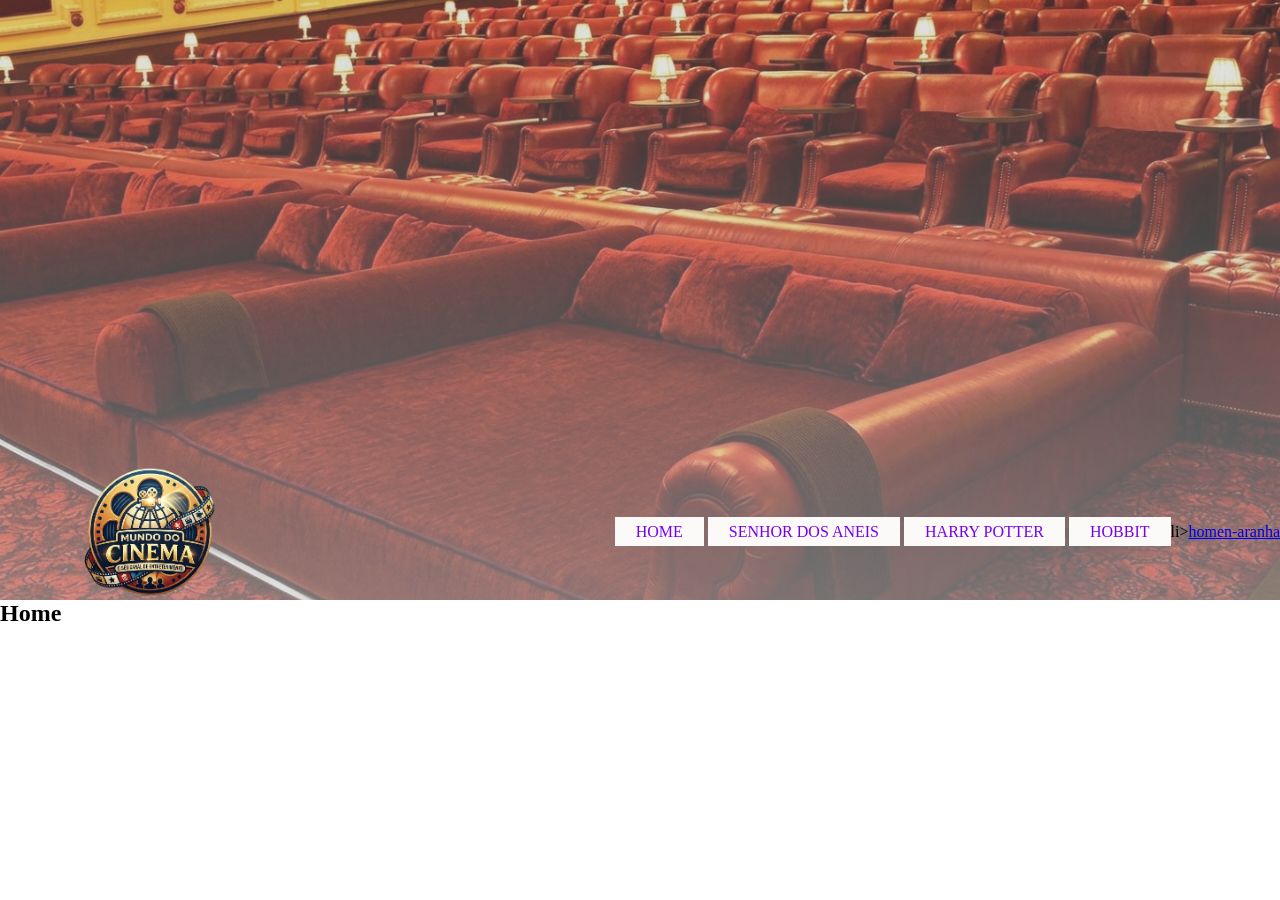
<file: site/index.html>
<!DOCTYPE html>
<html lang="pt-br">
<head>
    <meta charset="UTF-8">
    <meta name="viewport" content="width=device-width, initial-scale=1.0">
    <link rel="shortcut icon" href="img/logosemtexto-copia.png" type="image/x-icon">
    <link rel="stylesheet" href="./css/style.css">
    <title>Mundo Do Cinema</title>
</head>
<body>
   
<header>
<!---cabeçalho (logo, menu, banner principal)-->

<section id="pagina-home">
<div class="categoria">
<img src="img/logo.png" class="logo">
<nav class="menu-principal">
    <ul>
<li><a href="index.html">home</a></li>
        <li><a href="senhordosaneis.html">senhor dos aneis</a></li>
        <li><a href="harrypotter.html">harry potter</a></li>
        <li><a href="hobbit.html">Hobbit</a></li>li><a href="homenaranha.html">homen-aranha</a></li>
    </ul>
</nav>

</div>


</section>
</header>


<main>
 <!---corpo da pagina ( todo o site)-->
 <section id="corpo">
    <h1> Home </h1>
 </section>
</main>
 
<footer>
 <!--rodapé(contato/ anunciante/atalho/selo/rede social )-->
 
</footer>
 
 
 
 

 
 
 
 
 
 
 
 
   
</body>
</html>
</file>
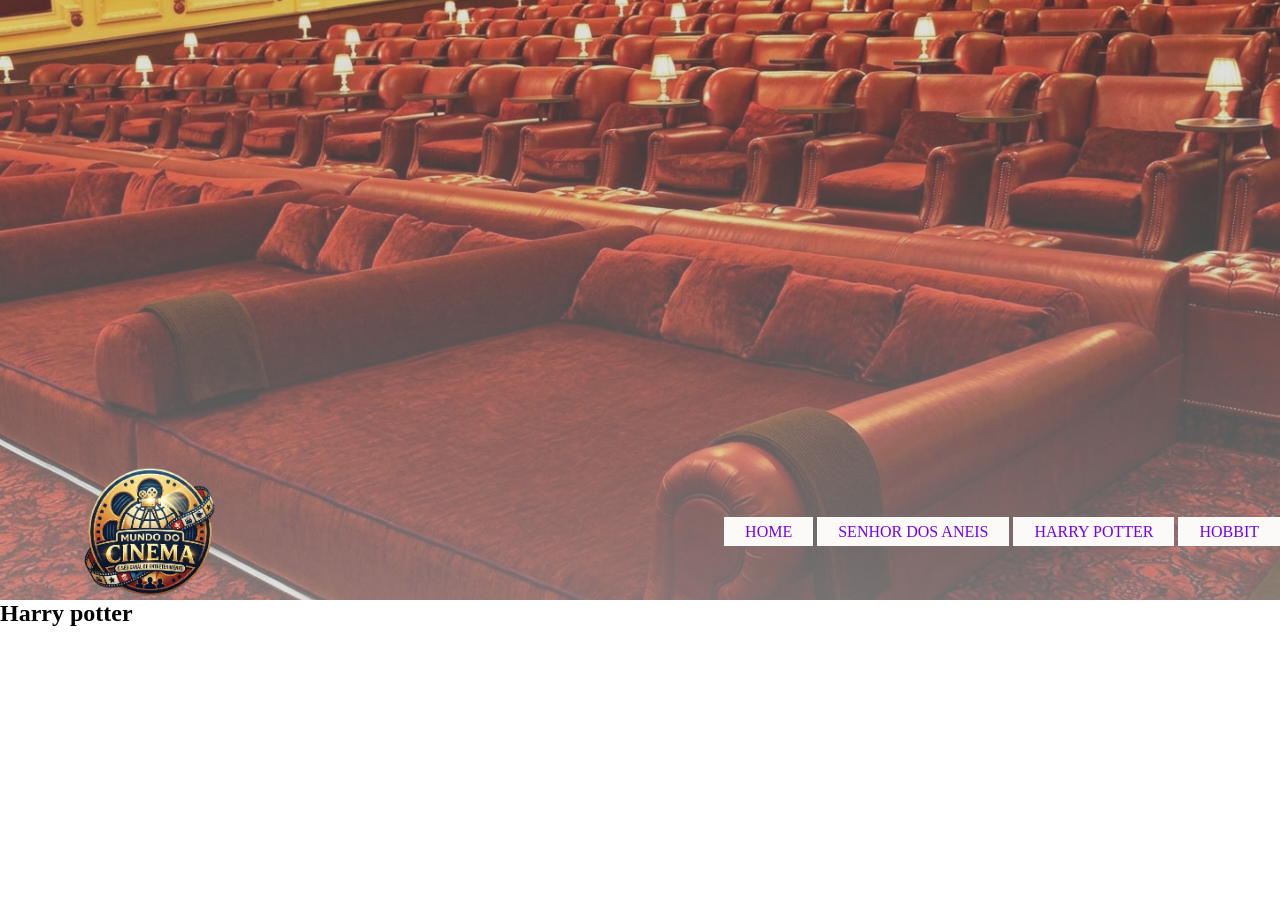
<file: site/harrypotter.html>
<!DOCTYPE html>
<html lang="pt-br">
<head>
    <meta charset="UTF-8">
    <meta name="viewport" content="width=device-width, initial-scale=1.0">
    <link rel="shortcut icon" href="img/logosemtexto-copia.png" type="image/x-icon">
    <link rel="stylesheet" href="./css/style.css">
    <title>Mundo Do Cinema</title>
</head>
<body>
   
<header>
<!---cabeçalho (logo, menu, banner principal)-->

<section id="pagina-home">
<div class="categoria">
<img src="img/logo.png" class="logo">
<nav class="menu-principal">
    <ul>
      <li><a href="index.html">home</a></li>
        <li><a href="senhordosaneis.html">senhor dos aneis</a></li>
        <li><a href="harrypotter.html">harry potter</a></li>
        <li><a href="hobbit.html">Hobbit</a></li>
</nav>

</div>


</section>
</header>


<main>
 <!---corpo da pagina ( todo o site)-->
 <section id="corpo">
    <h1> Harry potter </h1>
 </section>
</main>
 
<footer>
 <!--rodapé(contato/ anunciante/atalho/selo/rede social )-->
 
</footer>
 
 
 
 

 
 
 
 
 
 
 
 
   
</body>
</html>
</file>
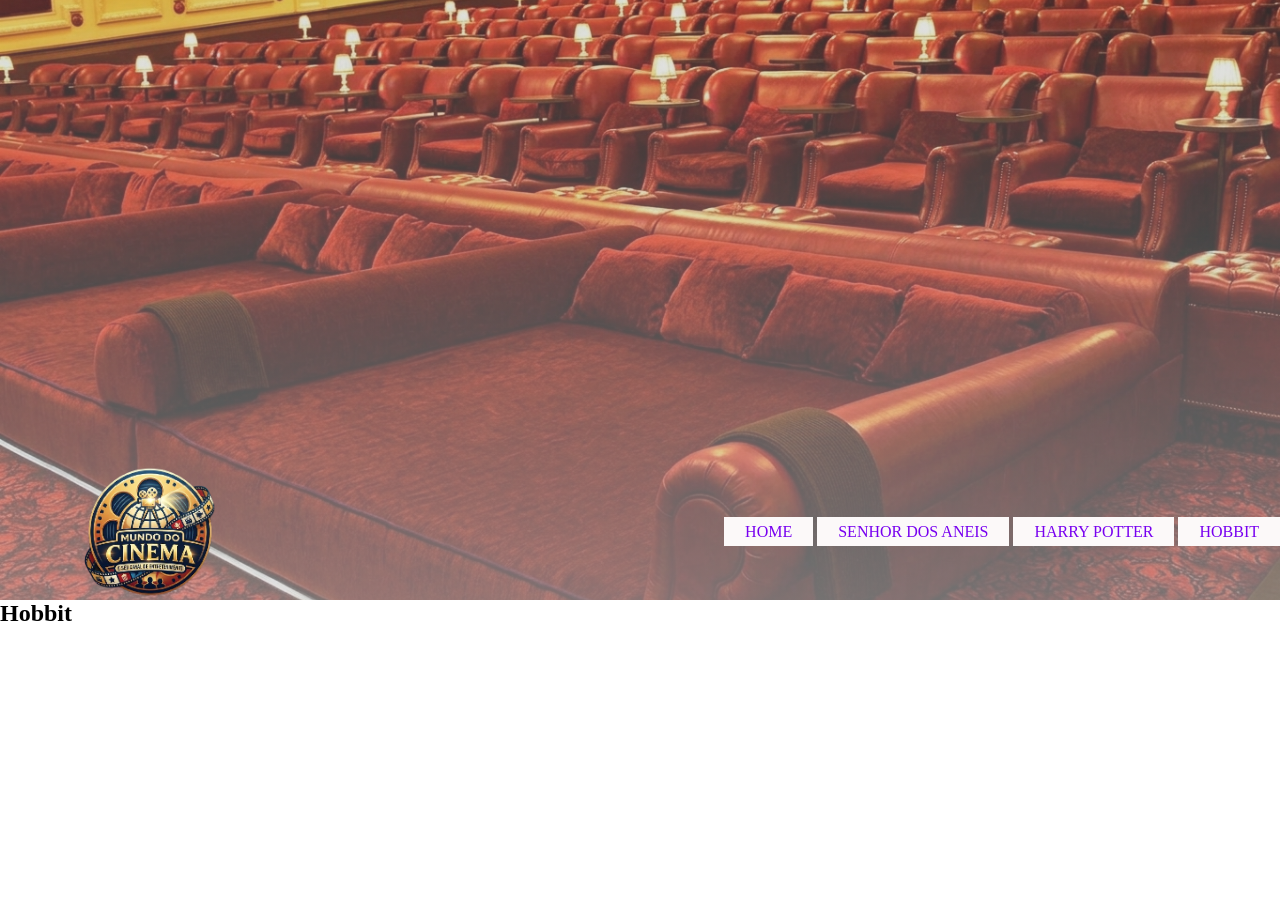
<file: site/hobbit.html>
<!DOCTYPE html>
<html lang="pt-br">
<head>
    <meta charset="UTF-8">
    <meta name="viewport" content="width=device-width, initial-scale=1.0">
    <link rel="shortcut icon" href="img/logosemtexto-copia.png" type="image/x-icon">
    <link rel="stylesheet" href="./css/style.css">
    <title>Mundo Do Cinema</title>
</head>
<body>
   
<header>
<!---cabeçalho (logo, menu, banner principal)-->

<section id="pagina-home">
<div class="categoria">
<img src="img/logo.png" class="logo">
<nav class="menu-principal">
    <ul>
      <li><a href="index.html">home</a></li>
        <li><a href="senhordosaneis.html">senhor dos aneis</a></li>
        <li><a href="harrypotter.html">harry potter</a></li>
        <li><a href="hobbit.html">Hobbit</a></li>
    </ul>
</nav>

</div>


</section>
</header>


<main>
 <!---corpo da pagina ( todo o site)-->
 <section id="corpo">
    <h1> Hobbit </h1>
 </section>
</main>
 
<footer>
 <!--rodapé(contato/ anunciante/atalho/selo/rede social )-->
 
</footer>
 
 
 
 

 
 
 
 
 
 
 
 
   
</body>
</html>
</file>
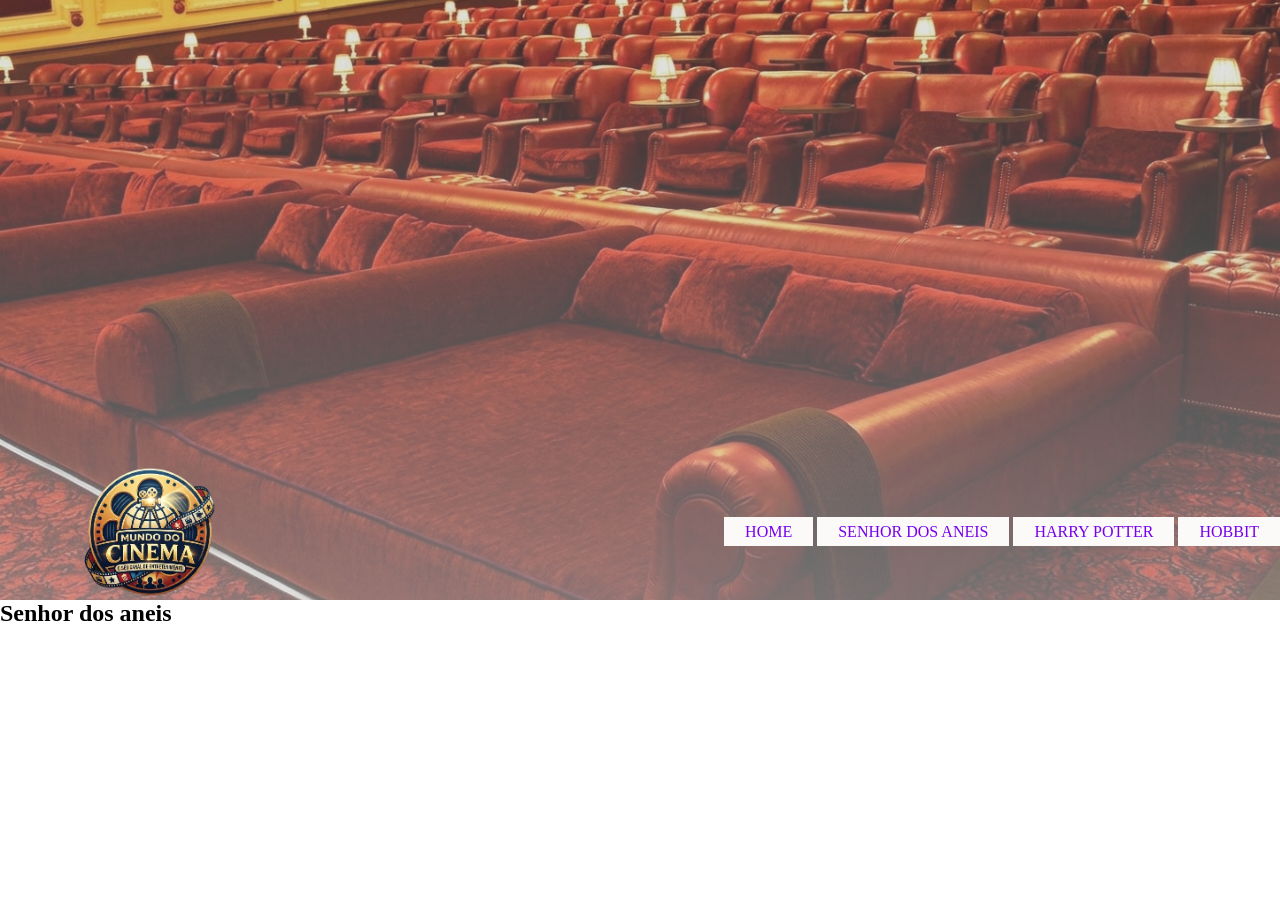
<file: site/senhordosaneis.html>
<!DOCTYPE html>
<html lang="pt-br">
<head>
    <meta charset="UTF-8">
    <meta name="viewport" content="width=device-width, initial-scale=1.0">
    <link rel="shortcut icon" href="img/logosemtexto-copia.png" type="image/x-icon">
    <link rel="stylesheet" href="./css/style.css">
    <title>Mundo Do Cinema</title>
</head>
<body>
   
<header>
<!---cabeçalho (logo, menu, banner principal)-->

<section id="pagina-home">
<div class="categoria">
<img src="img/logo.png" class="logo">
<nav class="menu-principal">
    <ul>
       <li><a href="index.html">home</a></li>
        <li><a href="senhordosaneis.html">senhor dos aneis</a></li>
        <li><a href="harrypotter.html">harry potter</a></li>
        <li><a href="hobbit.html">Hobbit</a></li>
        
    </ul>
</nav>

</div>


</section>
</header>


<main>
 <!---corpo da pagina ( todo o site)-->
 <section id="corpo">
    <h1> Senhor dos aneis </h1>
 </section>
</main>
 
<footer>
 <!--rodapé(contato/ anunciante/atalho/selo/rede social )-->
 
</footer>
 
 
 
 

 
 
 
 
 
 
 
 
   
</body>
</html>
</file>
<file: site/css/style.css>
*{
    margin: 0;
    padding: 0;
}
.logo{
    width: 300px;
}
.categoria{
    padding-top: 450px;
    display:flex;
    align-items: center;
    justify-content:space-between; /* distribui espaços de forma igual */


}

.menu-principal ul{/* remove a marcação*/
    list-style: none;
}
.menu-principal ul li{/* colocar todos os li na mesma linha*/
    display: inline-block;
}
.menu-principal ul li a{
    background-color: rgb(252, 249, 249);
    color: rgb(120, 0, 240);
    text-decoration: none;/*tira a linha do link*/
    text-transform: uppercase;/*transforma texto em maiusculo*/
    padding: 5px 20px;
    border: 1px solid transparent;
    transition: 0.06s ease;
}
.menu-principal ul li a:hover{

    background-color: rgb(255, 0, 0);
    color: rgb(5, 5, 5);
    transition: 0.60 ease;
}
#pagina-home{
    height: 600px;
    background:linear-gradient(rgba(146, 146, 146, 0.281),rgba(207, 206, 206, 0.548) ), url(../img/14.jpg);
    background-size: cover;
    background-position: center;
}
</file>
